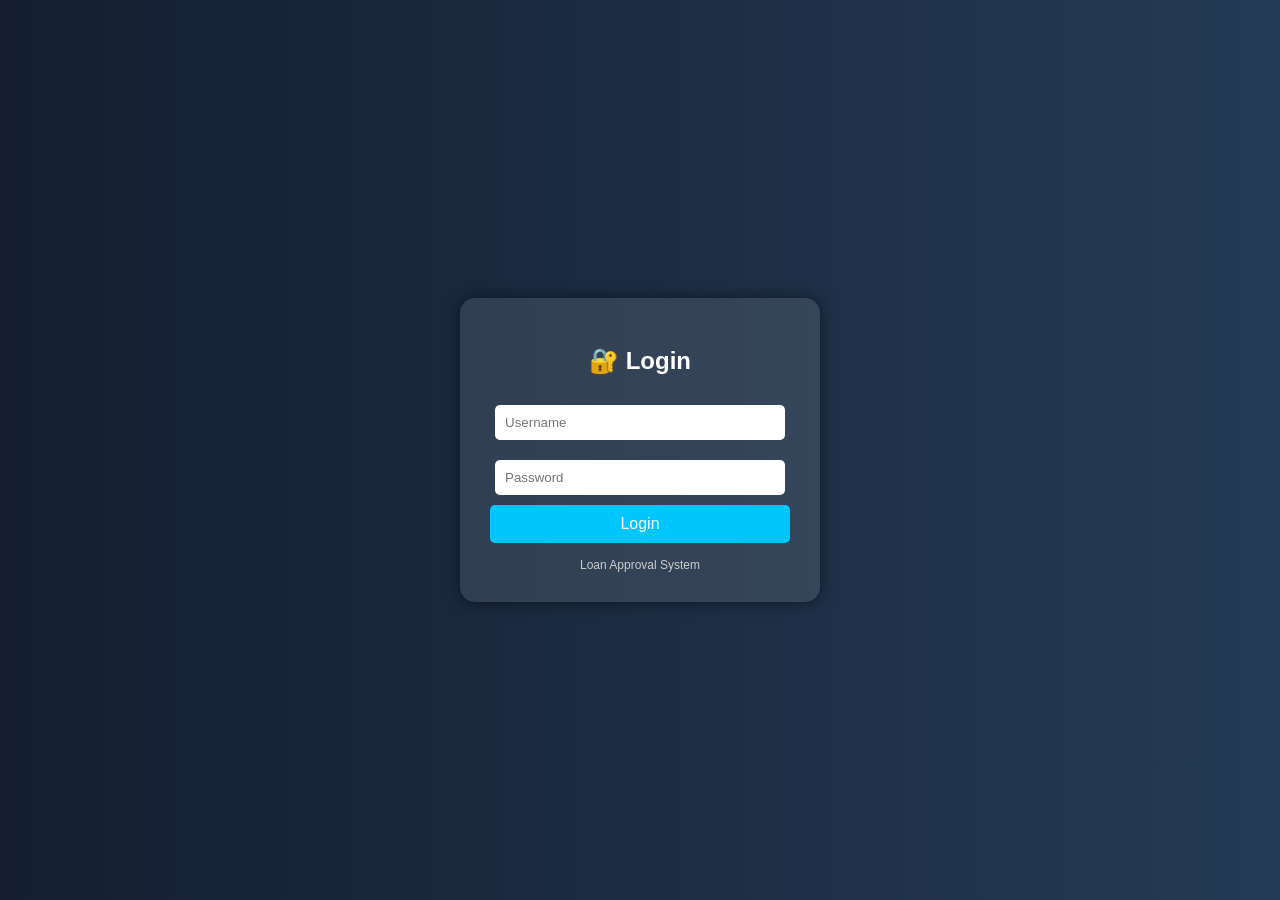
<file: templates/login.html>
<!DOCTYPE html>
<html>
<head>
    <title>Login - Loan Prediction</title>

    <style>
        body {
            margin: 0;
            padding: 0;
            font-family: Arial, sans-serif;
            background: linear-gradient(to right, #141e30, #243b55);
            height: 100vh;
            display: flex;
            justify-content: center;
            align-items: center;
        }

        .login-container {
            background: rgba(255, 255, 255, 0.1);
            padding: 30px;
            border-radius: 15px;
            width: 300px;
            text-align: center;
            color: white;
            box-shadow: 0px 0px 15px rgba(0,0,0,0.5);
        }

        h2 {
            margin-bottom: 20px;
        }

        input {
            width: 90%;
            padding: 10px;
            margin: 10px 0;
            border: none;
            border-radius: 5px;
        }

        button {
            width: 100%;
            padding: 10px;
            background: #00c6ff;
            border: none;
            color: white;
            font-size: 16px;
            border-radius: 5px;
            cursor: pointer;
        }

        button:hover {
            background: #0072ff;
        }

        .footer {
            margin-top: 15px;
            font-size: 12px;
            color: #ccc;
        }
    </style>

</head>

<body>

<div class="login-container">
    <h2>🔐 Login</h2>

    <form method="POST" action="/login">
        <input type="text" name="username" placeholder="Username" required>
        <input type="password" name="password" placeholder="Password" required>

        <button type="submit">Login</button>
    </form>

    <div class="footer">
        Loan Approval System
    </div>
</div>

</body>
</html>
</file>
